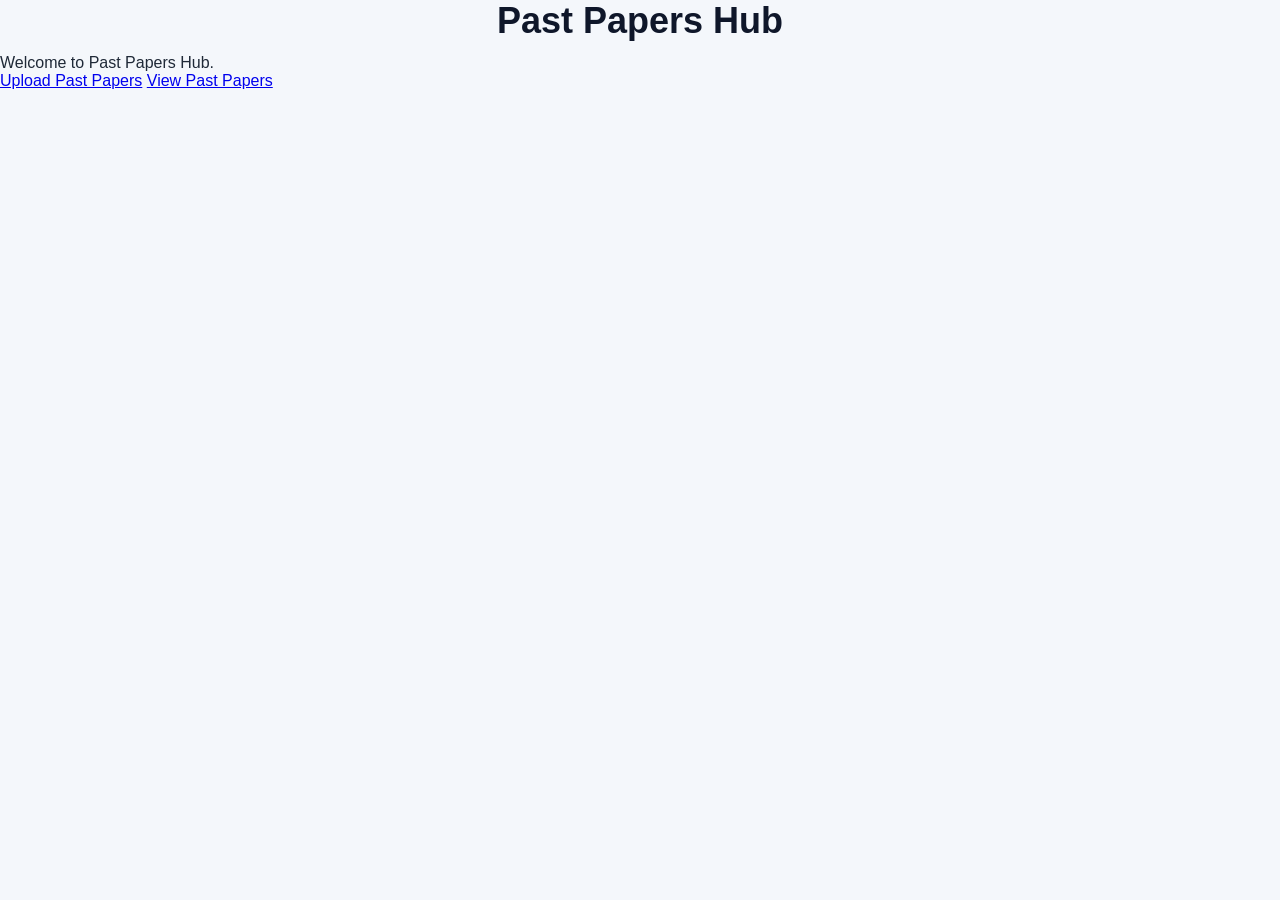
<file: index.html>
<!DOCTYPE html>
<html lang="en">
<head>
    <meta charset="UTF-8">
    <meta name="viewport" content="width=device-width, initial-scale=1.0">
    <title>Past Papers Hub</title>

    <link rel="stylesheet" href="css/style.css">
</head>

<body>

    <h1> Past Papers Hub</h1>

    <p>Welcome to Past Papers Hub.</p>
    
    <a href="upload.html">Upload Past Papers</a>
<a href="test.html">View Past Papers</a>

</body>
</html>
</file>
<file: css/style.css>
/* ==============================
   PAST PAPERS HUB - MAIN STYLE
   ============================== */

* {
    margin: 0;
    padding: 0;
    box-sizing: border-box;
}

body {
    font-family: Arial, Helvetica, sans-serif;
    background: #f4f7fb;
    color: #1f2937;
    min-height: 100vh;
}

/* ==============================
   NAVIGATION
   ============================== */

.navbar {
    background: #0f172a;
    padding: 18px 7%;
    display: flex;
    justify-content: space-between;
    align-items: center;
    box-shadow: 0 3px 12px rgba(0, 0, 0, 0.15);
}

.logo {
    color: white;
    font-size: 24px;
    font-weight: bold;
}

.nav-links {
    display: flex;
    gap: 25px;
    list-style: none;
}

.nav-links a {
    color: white;
    text-decoration: none;
    font-size: 15px;
    transition: 0.3s;
}

.nav-links a:hover {
    color: #60a5fa;
}

/* ==============================
   MAIN CONTAINER
   ============================== */

.container {
    width: 90%;
    max-width: 1100px;
    margin: 50px auto;
}

/* ==============================
   HEADINGS
   ============================== */

h1 {
    text-align: center;
    color: #0f172a;
    font-size: 36px;
    margin-bottom: 12px;
}

h2 {
    color: #0f172a;
    margin-bottom: 15px;
}

h3 {
    color: #1e3a8a;
}

.page-description {
    text-align: center;
    color: #64748b;
    margin-bottom: 35px;
}

/* ==============================
   SEARCH AREA
   ============================== */

.search-area {
    display: flex;
    justify-content: center;
    gap: 10px;
    margin-bottom: 35px;
}

.search-area input {
    width: 60%;
    padding: 14px 18px;
    border: 1px solid #cbd5e1;
    border-radius: 10px;
    outline: none;
    font-size: 15px;
    background: white;
}

.search-area input:focus {
    border-color: #2563eb;
    box-shadow: 0 0 0 3px rgba(37, 99, 235, 0.1);
}

/* ==============================
   BUTTONS
   ============================== */

button {
    background: #2563eb;
    color: white;
    border: none;
    padding: 12px 20px;
    border-radius: 8px;
    cursor: pointer;
    font-size: 14px;
    font-weight: bold;
    transition: 0.3s;
}

button:hover {
    background: #1d4ed8;
    transform: translateY(-2px);
}

/* ==============================
   PAPER CARDS
   ============================== */

#papersContainer {
    display: grid;
    grid-template-columns: repeat(auto-fit, minmax(280px, 1fr));
    gap: 25px;
}

.paper-card {
    background: white;
    padding: 25px;
    border-radius: 15px;
    box-shadow: 0 5px 20px rgba(15, 23, 42, 0.08);
    border: 1px solid #e2e8f0;
    transition: 0.3s;
}

.paper-card:hover {
    transform: translateY(-5px);
    box-shadow: 0 10px 25px rgba(15, 23, 42, 0.12);
}

.paper-card h3 {
    margin-bottom: 15px;
    font-size: 20px;
}

.paper-card p {
    margin-bottom: 8px;
    color: #475569;
}

.paper-card button {
    margin-top: 15px;
    width: 100%;
}

/* ==============================
   UPLOAD FORM
   ============================== */

#uploadForm {
    max-width: 650px;
    margin: 30px auto;
    background: white;
    padding: 35px;
    border-radius: 18px;
    box-shadow: 0 8px 30px rgba(15, 23, 42, 0.08);
    border: 1px solid #e2e8f0;
}

#uploadForm label {
    display: block;
    font-weight: bold;
    margin-bottom: 8px;
    color: #334155;
}

#uploadForm input {
    width: 100%;
    padding: 13px;
    margin-bottom: 5px;
    border: 1px solid #cbd5e1;
    border-radius: 8px;
    font-size: 15px;
    outline: none;
}

#uploadForm input:focus {
    border-color: #2563eb;
    box-shadow: 0 0 0 3px rgba(37, 99, 235, 0.1);
}

#uploadForm button {
    width: 100%;
    margin-top: 10px;
    padding: 14px;
    font-size: 16px;
}

#uploadMessage {
    text-align: center;
    font-weight: bold;
    margin-top: 20px;
}

/* ==============================
   FOOTER
   ============================== */

.footer {
    background: #0f172a;
    color: white;
    text-align: center;
    padding: 25px;
    margin-top: 60px;
}

.footer p {
    color: #cbd5e1;
    font-size: 14px;
}

/* ==============================
   MOBILE RESPONSIVENESS
   ============================== */

@media (max-width: 700px) {

    .navbar {
        flex-direction: column;
        gap: 15px;
        text-align: center;
    }

    .nav-links {
        gap: 15px;
        flex-wrap: wrap;
        justify-content: center;
    }

    h1 {
        font-size: 28px;
    }

    .search-area {
        flex-direction: column;
    }

    .search-area input {
        width: 100%;
    }

    .search-area button {
        width: 100%;
    }

    #uploadForm {
        padding: 25px 20px;
    }
}
</file>
